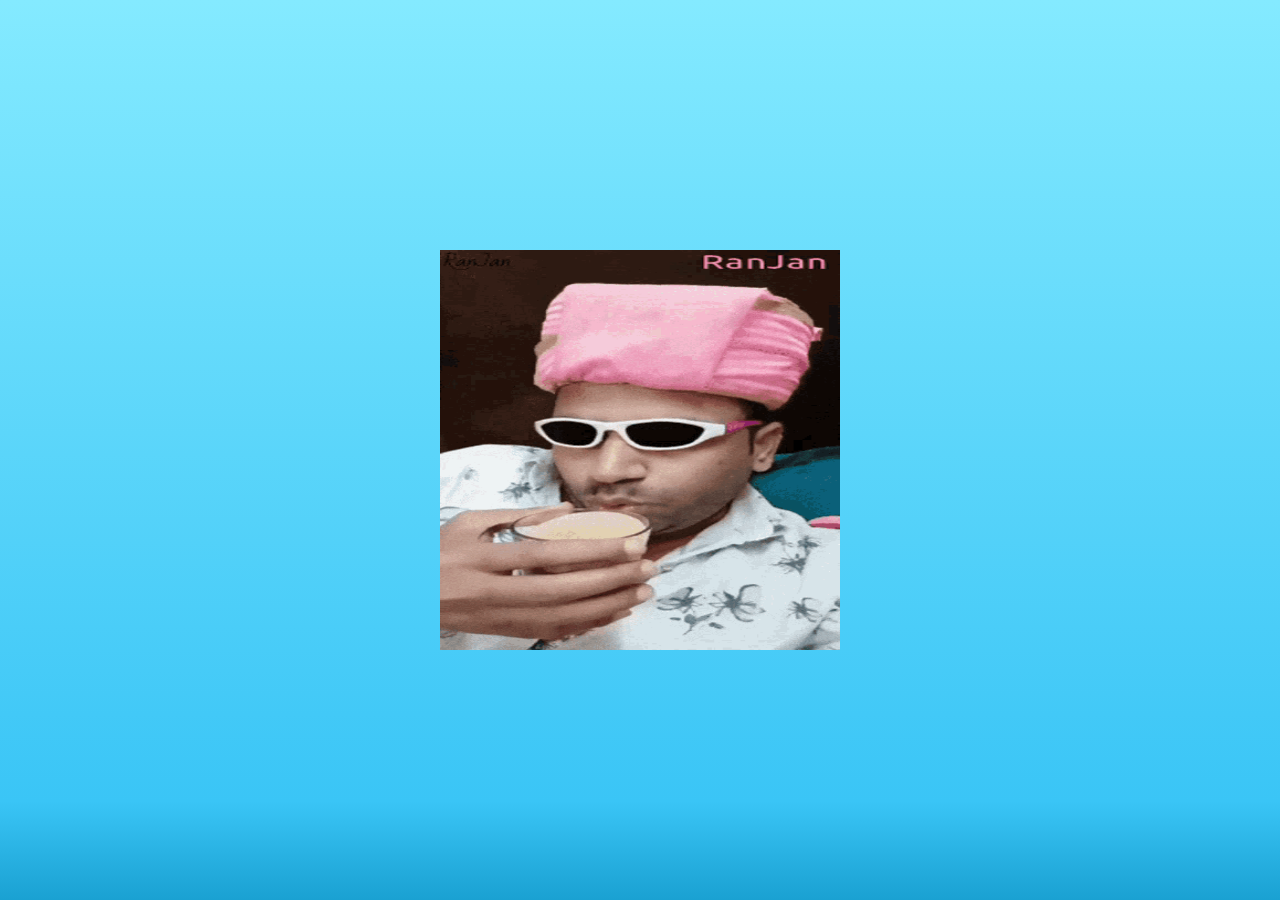
<file: demo.html>
<!DOCTYPE html>
<html>
<head>
	<title>Signup-2</title>
	<meta charset="utf-8">
	<meta name="viewport" content="width=device-width, initial-scale=1.0">
	<link rel="stylesheet" type="text/css" href="styles.css">
</head>
<body>

	<div class="meme-box">
		<img src="meme.gif" class="meme-img">
	</div>
	
</body>
</html>
</file>
<file: styles.css>
@import url('https://fonts.googleapis.com/css2?family=Poppins:wght@300&display=swap');

*{
	margin: 0;
	padding: 0;
	box-sizing: border-box;
	font-family: 'Poppins', sans-serif;
}

html{
	scroll-behavior: smooth;
}

body{
	min-height: 100vh;
	background: linear-gradient(180deg, rgba(26,164,213,1) 0%, rgba(2,0,36,1) 0%, rgba(19,116,162,1) 0%, rgba(132,234,255,1) 0%, rgba(58,197,246,1) 89%, rgba(26,161,210,1) 100%);
}

.box{
	position: absolute;
	top: 50%;
	left: 50%;
	transform: translate(-50%, -50%);
	background-color: #fff;
	width: 400px;
	min-height: 300px;
	border-radius: 10px;
	padding: 20px;
	box-shadow: 0 0 15px rgba(0, 0, 0, 0.25);
}

.form{
	min-height: 300px;
	width: 100%;
	display: flex;
	justify-content: space-between;
	flex-direction: column;
}

input{
	width: 100%;
	border: none;
	height: 40px;
	box-shadow: 0 0 4px rgba(0, 0, 0, 0.25);
	padding-left: 15px;
	border-radius: 3px;
}

input:focus{
	outline: none;
}

.combo{
	position: relative;
}

.eye{
	vertical-align: middle;
	position: absolute;
	right: 10px;
	top: 50%;
	transform: translate(0, -50%);
	cursor: pointer;
}

.btn{
	background: rgba(26,164,213,0.9);
	color: #fff;
	cursor: pointer;
	transition: all 0.3s ease;
}

.btn:hover{
	background: rgb(26,164,213);
}

.error{
	display: none;
	justify-content: flex-start;
	align-items: center;
	color: #d93025;
}

.yes{
	color: #59EE37;
}

.meme-box{
	width: 400px;
	height: 400px;
	position: absolute;
	top: 50%;
	left: 50%;
	transform: translate(-50%, -50%);
}

.meme-img{
	width: 100%;
	height: 100%;
	background-position: contain;
}

@media only screen and (max-width: 500px){
 
 .box{
 	width: 85%;
 }
}
</file>
